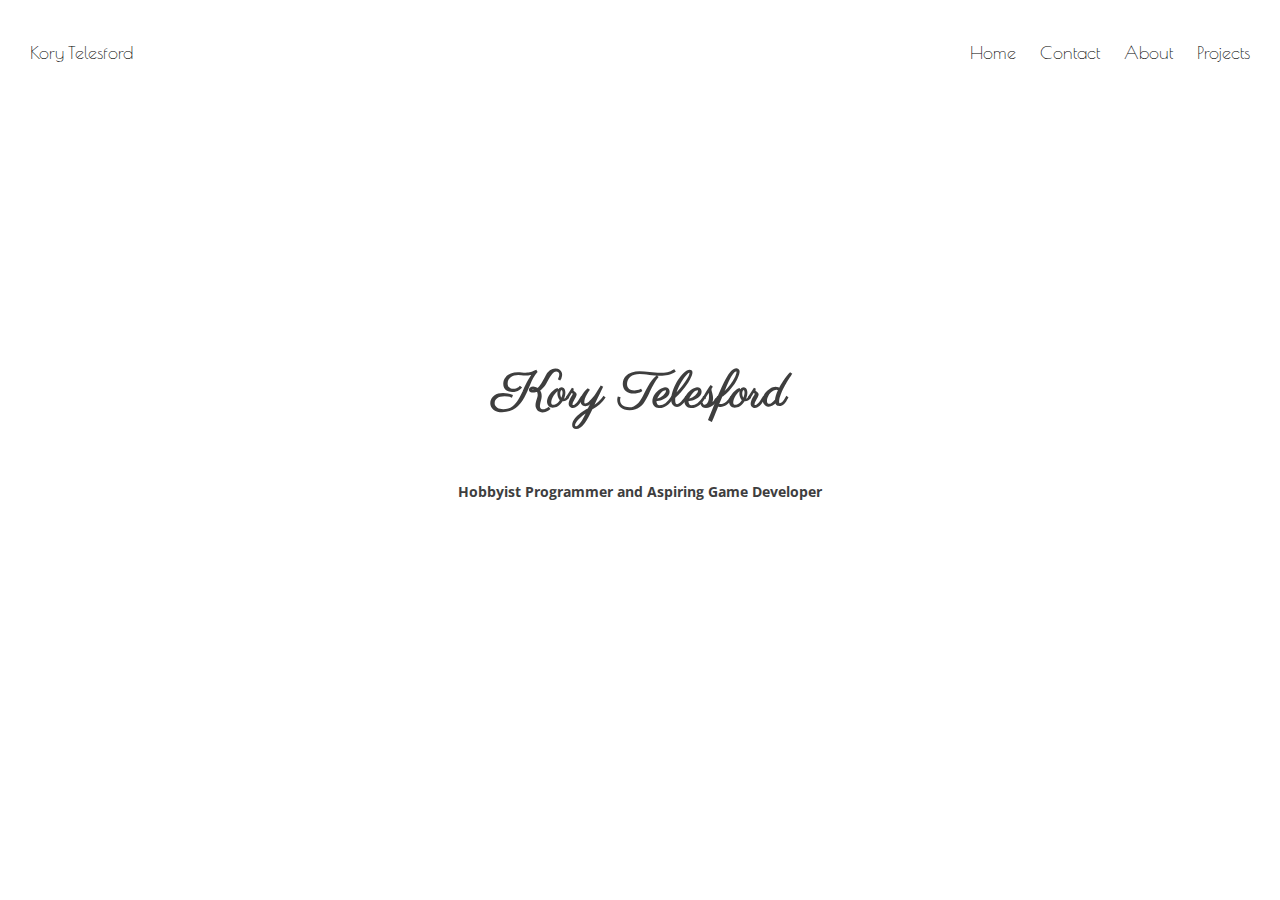
<file: index.html>
<!--________________0000000000000000
 _____________000________________0000
 _________000_________________________00
 _______00_______________________________0
 _____00________000000_______000000________0
 ___00_____0000000000000___000000000000_____00
 __0_____0000________________________0000_____0
 _0___________________________000000___________0
 0__________________________00______00__________0
 0___________000000________00__0000__00_________0
 0________000000000000_____00_000000_00_________0
 0_________________________00_000000_00_________0
 0_________________________00__0000__00_________0
 0__________________________00______00__________0
 0____________________________000000____________0
 _0_________________________________00_____00__0
 __0___________000_________________0__0___0__0
 ___0____________0000______________0__0__0__0
 _____0____________0000000_________0__0_0__0
 _______00_________________________0___0___00000
 _________000_____________________0000000___0__0
 _____________000________________0_______0__0__0
 ________________000000000000000_00__0000_00_00-->

<!-- Welcome to the behind the scenes of how this website was made :OO -->
<!-- Go on and take a look if you want! -->

<!DOCTYPE html>
<html>
    <head>
        <title>Portfolio</title>
        
        <link rel="stylesheet" href="style.css">
        <link href="https://fonts.googleapis.com/css?family=Open+Sans+Condensed:300" rel="stylesheet">
        <link href="https://fonts.googleapis.com/css?family=Lobster" rel="stylesheet">
        <link href="https://fonts.googleapis.com/css?family=Josefin+Slab" rel="stylesheet">
        <link href="https://fonts.googleapis.com/css?family=Poiret+One" rel="stylesheet">
		<link rel="preconnect" href="https://fonts.gstatic.com">
		<link href="https://fonts.googleapis.com/css2?family=Parisienne&display=swap" rel="stylesheet">
    </head>
    
    <body>
        
    <div class="header">
      <a href="index.html" class="logo" src="https://upload.wikimedia.org/wikipedia/commons/thumb/d/d5/VisualEditor_-_Icon_-_Italic-k.svg/1024px-VisualEditor_-_Icon_-_Italic-k.svg.png">Kory Telesford</a>
      <div class="header-right">
        <a class="active" href="index.html">Home</a>
        <a href="Contact.html">Contact</a>
        <a href="AboutMe.html">About</a>
		<a href="">Projects</a>
      </div>
    </div>
    <div class="bg-text">
		<h1 id="fronttoplayer" style="font-size:50px">Kory Telesford</h1>
		<p id="frontbottomlayer">Hobbyist Programmer and Aspiring Game Developer</p>
	<div>
   
    </body>
</html>
</file>
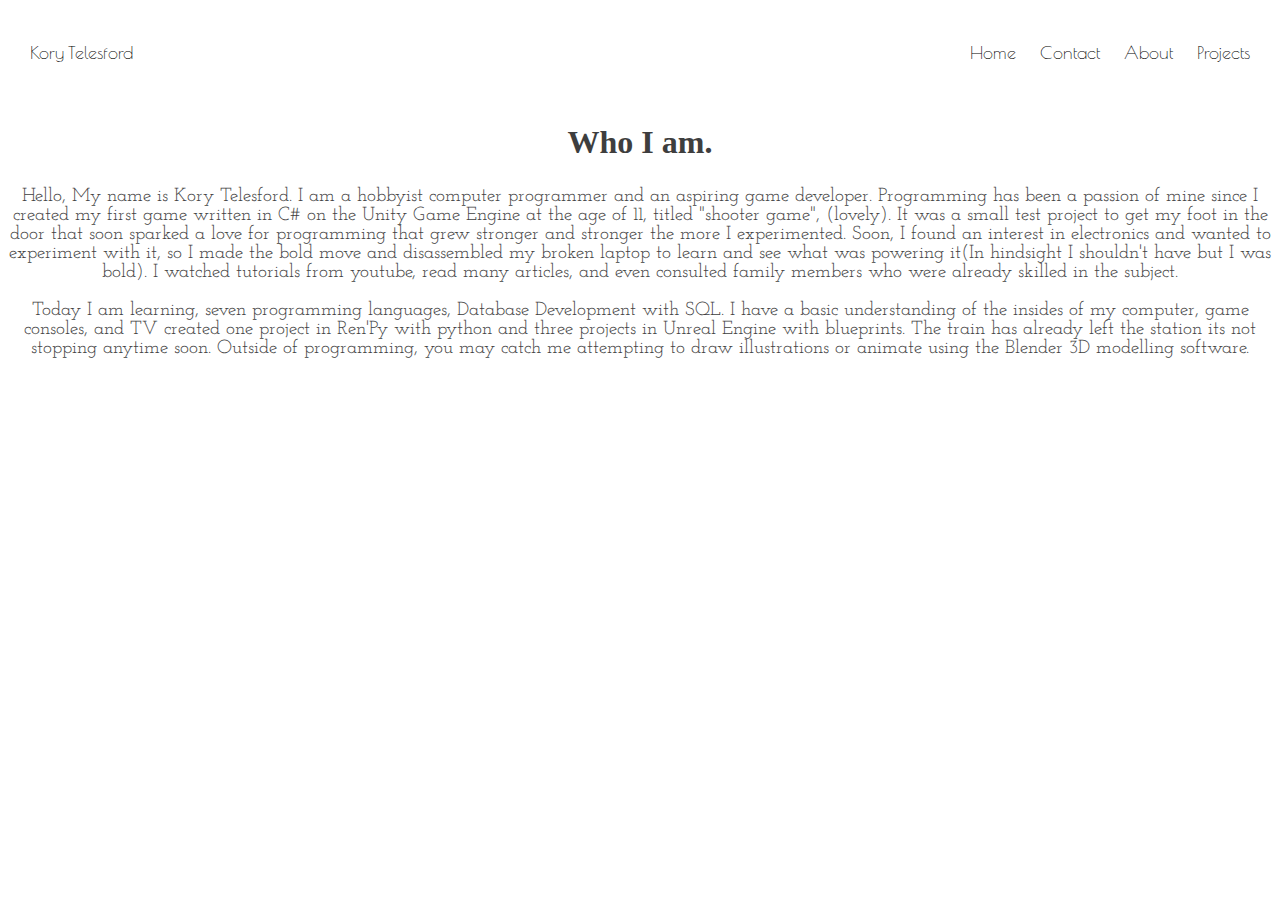
<file: AboutMe.html>
<!DOCTYPE html>
<html>
    <head>
        <title>Portfolio</title>
        
        <link rel="stylesheet" href="style.css">
        <link rel="icon" href="https://preview.c9users.io/korytelesford/portfolio/index.html?_c9_id=livepreview0&_c9_host=https://ide.c9.io/favicon.png">
        <link href="https://fonts.googleapis.com/css?family=Open+Sans+Condensed:300" rel="stylesheet">
        <link href="https://fonts.googleapis.com/css?family=Lobster" rel="stylesheet">
        <link href="https://fonts.googleapis.com/css?family=Poiret+One" rel="stylesheet">
        <link href="https://fonts.googleapis.com/css?family=Josefin+Slab" rel="stylesheet">
    </head>
    
    <body>
     <div class="header">
      <a href="index.html" class="logo" src="https://upload.wikimedia.org/wikipedia/commons/thumb/d/d5/VisualEditor_-_Icon_-_Italic-k.svg/1024px-VisualEditor_-_Icon_-_Italic-k.svg.png">Kory Telesford</a>
      <div class="header-right">
        <a class="active" href="index.html">Home</a>
        <a href="Contact.html">Contact</a>
        <a href="AboutMe.html">About</a>
		<a href="">Projects</a>
      </div>
    </div>
    
    <h2> Who I am. </h2>
    
	<div class="Aboutmeinfo">
		<p> Hello, My name is Kory Telesford. I am a hobbyist computer programmer and an aspiring game developer. Programming has been a passion of mine since I created my first game written in C# on the Unity Game Engine at the age of 11, titled "shooter game", (lovely). It was a small test project to get my foot in the door that soon sparked a love for programming that grew stronger and stronger the more I experimented. Soon, I found an interest in electronics and wanted to experiment with it, so I made the bold move and disassembled my broken laptop to learn and see what was powering it(In hindsight I shouldn't have but I was bold). I watched tutorials from youtube, read many articles, and even consulted family members who were already skilled in the subject. </p>
		<p2> Today I am learning, seven programming languages, Database Development with SQL. I have a basic understanding of the insides of my computer, game consoles, and TV created one project in Ren'Py with python and three projects in Unreal Engine with blueprints. The train has already left the station its not stopping anytime soon. Outside of programming, you may catch me attempting to draw illustrations or animate using the Blender 3D modelling software. </p2>
    </div>
	
    </body>
</html>
</file>
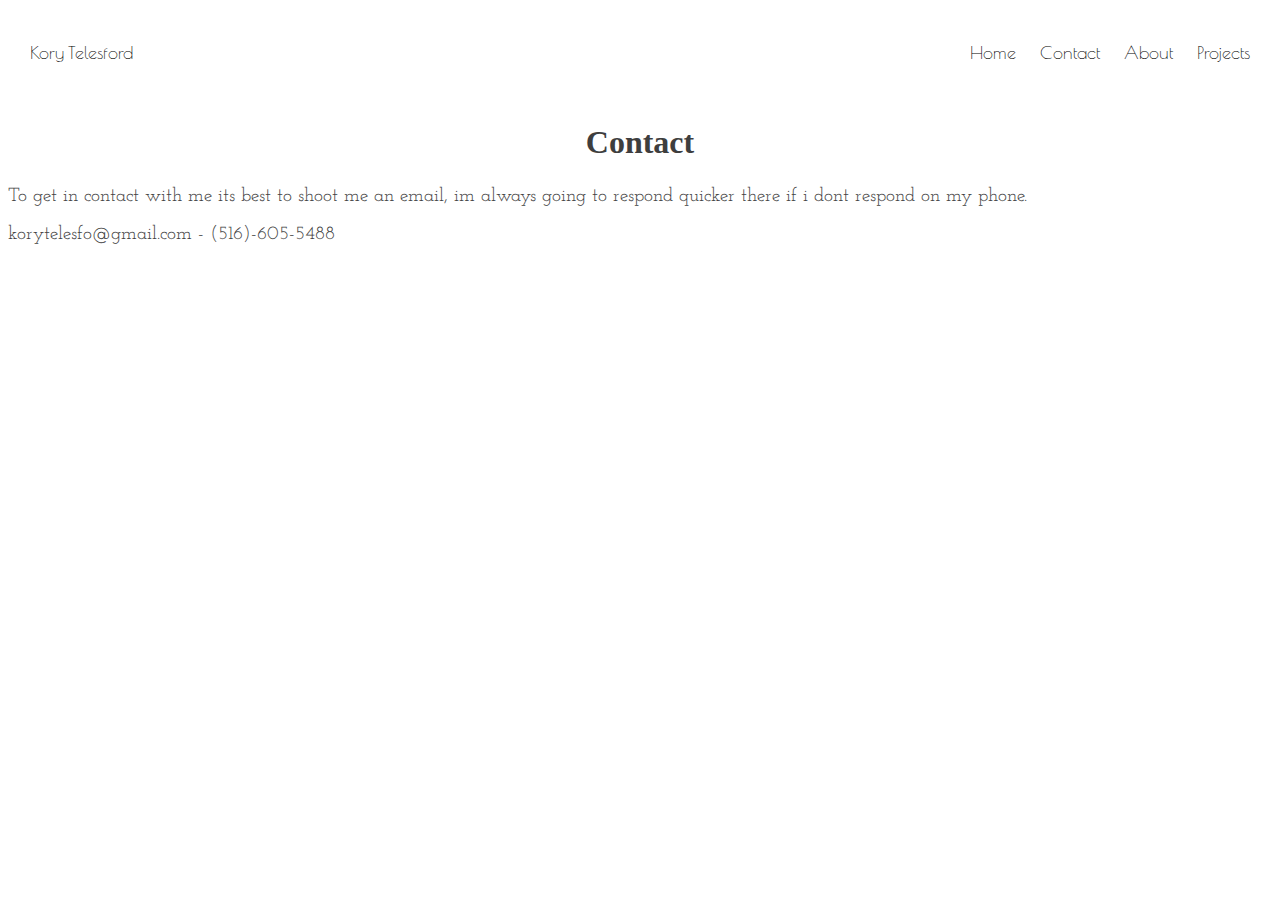
<file: Contact.html>
<!DOCTYPE html>
<html>
    <head>
        <title>Portfolio</title>
        
        <link rel="stylesheet" href="style.css">
        <link rel="icon" href="https://preview.c9users.io/korytelesford/portfolio/index.html?_c9_id=livepreview0&_c9_host=https://ide.c9.io/favicon.png">
        <link href="https://fonts.googleapis.com/css?family=Open+Sans+Condensed:300" rel="stylesheet">
        <link href="https://fonts.googleapis.com/css?family=Lobster" rel="stylesheet">
        <link href="https://fonts.googleapis.com/css?family=Josefin+Slab" rel="stylesheet">
        <link href="https://fonts.googleapis.com/css?family=Poiret+One" rel="stylesheet">
    </head>
    
    <body>
     <div class="header">
      <a href="index.html" class="logo" src="https://upload.wikimedia.org/wikipedia/commons/thumb/d/d5/VisualEditor_-_Icon_-_Italic-k.svg/1024px-VisualEditor_-_Icon_-_Italic-k.svg.png">Kory Telesford</a>
      <div class="header-right">
        <a class="active" href="index.html">Home</a>
        <a href="Contact.html">Contact</a>
        <a href="AboutMe.html">About</a>
		<a href="">Projects</a>
      </div>
    </div>
    
    <h2> Contact </h2>
    <p2> To get in contact with me its best to shoot me an email, im always going to respond quicker there if i dont respond on my phone.  </p>
    <p2> korytelesfo@gmail.com  - (516)-605-5488</p2>
     
    </body>
</html>
</file>
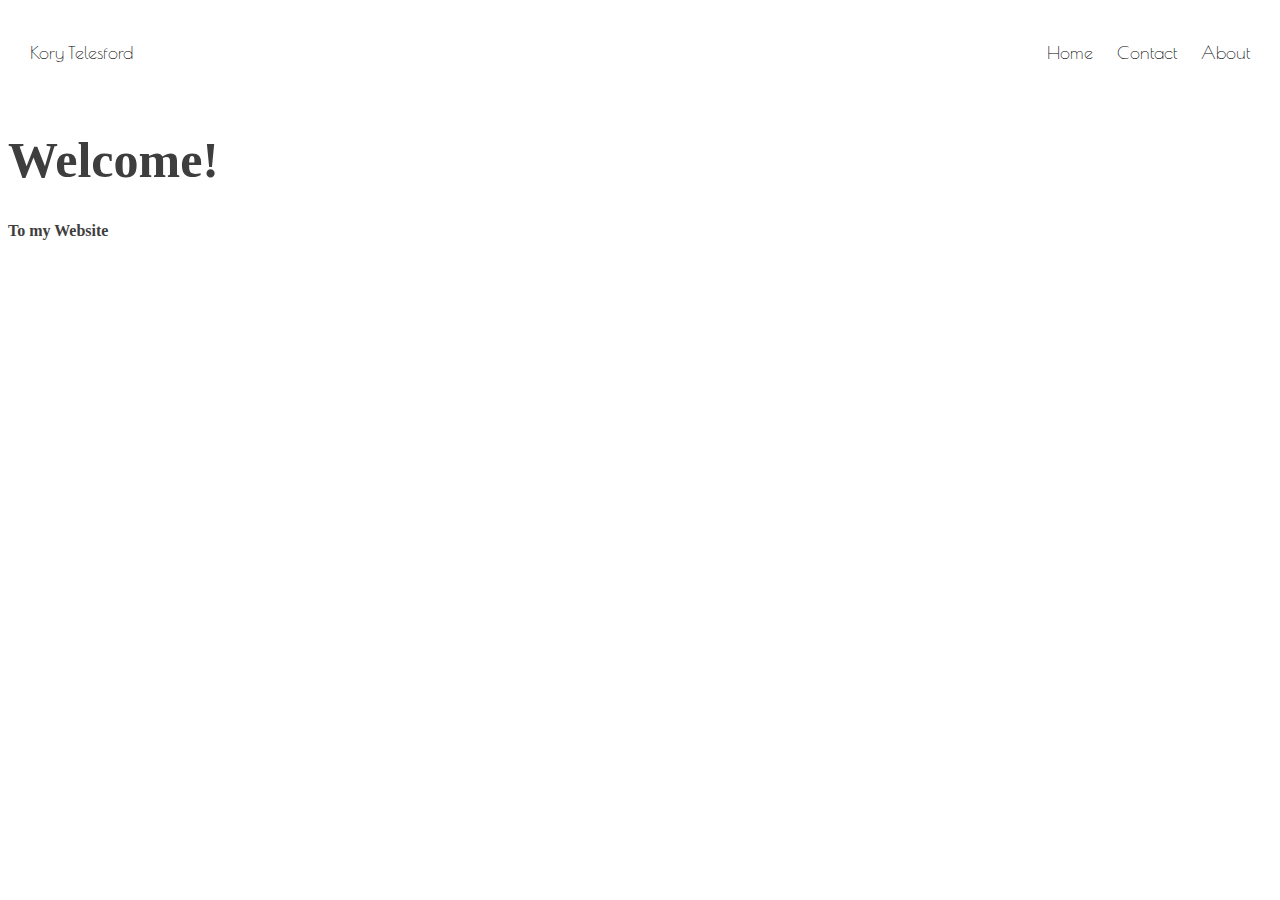
<file: Portfolio.html>
<!DOCTYPE html>
<html>
    <head>
        <title>Portfolio</title>
        
        <link rel="stylesheet" href="style.css">
        <link rel="icon" href="https://preview.c9users.io/korytelesford/portfolio/index.html?_c9_id=livepreview0&_c9_host=https://ide.c9.io/favicon.png">
        <link href="https://fonts.googleapis.com/css?family=Open+Sans+Condensed:300" rel="stylesheet">
        <link href="https://fonts.googleapis.com/css?family=Lobster" rel="stylesheet">
        <link href="https://fonts.googleapis.com/css?family=Poiret+One" rel="stylesheet">
        <link href="https://fonts.googleapis.com/css?family=Josefin+Slab" rel="stylesheet">
    </head>
    
    <body>
    <div class="header">
      <a href="index.html" class="logo" src="https://upload.wikimedia.org/wikipedia/commons/thumb/d/d5/VisualEditor_-_Icon_-_Italic-k.svg/1024px-VisualEditor_-_Icon_-_Italic-k.svg.png">Kory Telesford</a>
      <div class="header-right">
        <a class="active" href="index.html">Home</a>
        <a href="Contact.html">Contact</a>
        <a href="AboutMe.html">About</a>
      </div>
    </div>
    
    <div class="bg-text">
      <h1 style="font-size:50px">Welcome!</h1>
      <p>To my Website</p>
    </div>
   
    </body>
</html>
</file>
<file: style.css>
/* Note to self: Clean up all of this code e.e */
 
/* Header Styling */
.header {
  overflow: hidden;
  padding: 20px 10px;
}

/* Style the header links */
.header a {
  float: left;
  color: black;
  text-align: center;
  padding: 12px;
  text-decoration: none;
  font-size: 18px; 
  line-height: 25px;
  font-family: 'Poiret One', cursive;
}

/* Name "logo" style */
.header logo {
  font-size: 25px;
  font-weight: bold;
}

/* Background change on mouse hover */
.header a:hover {
 /* background-color: #aaaaaa;*/
  color: #ABB2B9;
}

/* change the color of the selected button */
.header active {
  background-color: #ABB2B9;
  color: white;
}

/* Moves the Header to the right */
.header-right {
  float: right;
}

/* Stacks the headers on top of each other if the screen gets too small. However the background wont scale with it */
@media screen and (max-width: 500px) {
  .header a {
    float: none;
    display: block;
    text-align: left;
  }
  .header-right {
    float: none;
  }
}

/* Body */

body {
    background-image: url("https://wallup.net/wp-content/uploads/2019/09/40061-new-york-nyc-1901-world-cities-architecture-buildings-skyscrapers-sky-clouds-bay-rivers-water-black-white.jpg");
    background-size: cover;
}

/* Controls for the front and top layer */

.bg-text {
  color: #3e3e3e;
  font-weight: bold;
 
} 

/* Top Layer of Home Screen */

#fronttoplayer {
  font-family: 'Parisienne', cursive;	
  position: absolute;
  top: 40%;
  left: 50%;
  transform: translate(-50%, -50%); 
  z-index: 2;
  width: 80%;
  /* font-family: 'Lobster', cursive; */ 
  text-align: center;
}

/* Bottom Layer of Home Screen */

#frontbottomlayer {
  font-family: 'Open Sans Condensed', sans-serif;
  position: absolute;
  top: 53%;
  left: 50%;
  transform: translate(-50%, -50%); 
  z-index: 2;
  width: 80%;
  text-align: center;
  font-size: 14px;
}

/* Headings */

h2 {
  font-family: 'Oswald', cursive;
  color: #3e3e3e;
  font-size: 32px;
  text-align: center;
}

/* Paragraphs */
.Aboutmeinfo {
 color: #3e3e3e;
 font-size: 19px;
 font-family: 'Josefin Slab', serif;
 text-align: center;
}

p2 {
 color: #3e3e3e;
 font-size: 19px;
 font-family: 'Josefin Slab', serif;
 text-align: center;
  
}
</file>
